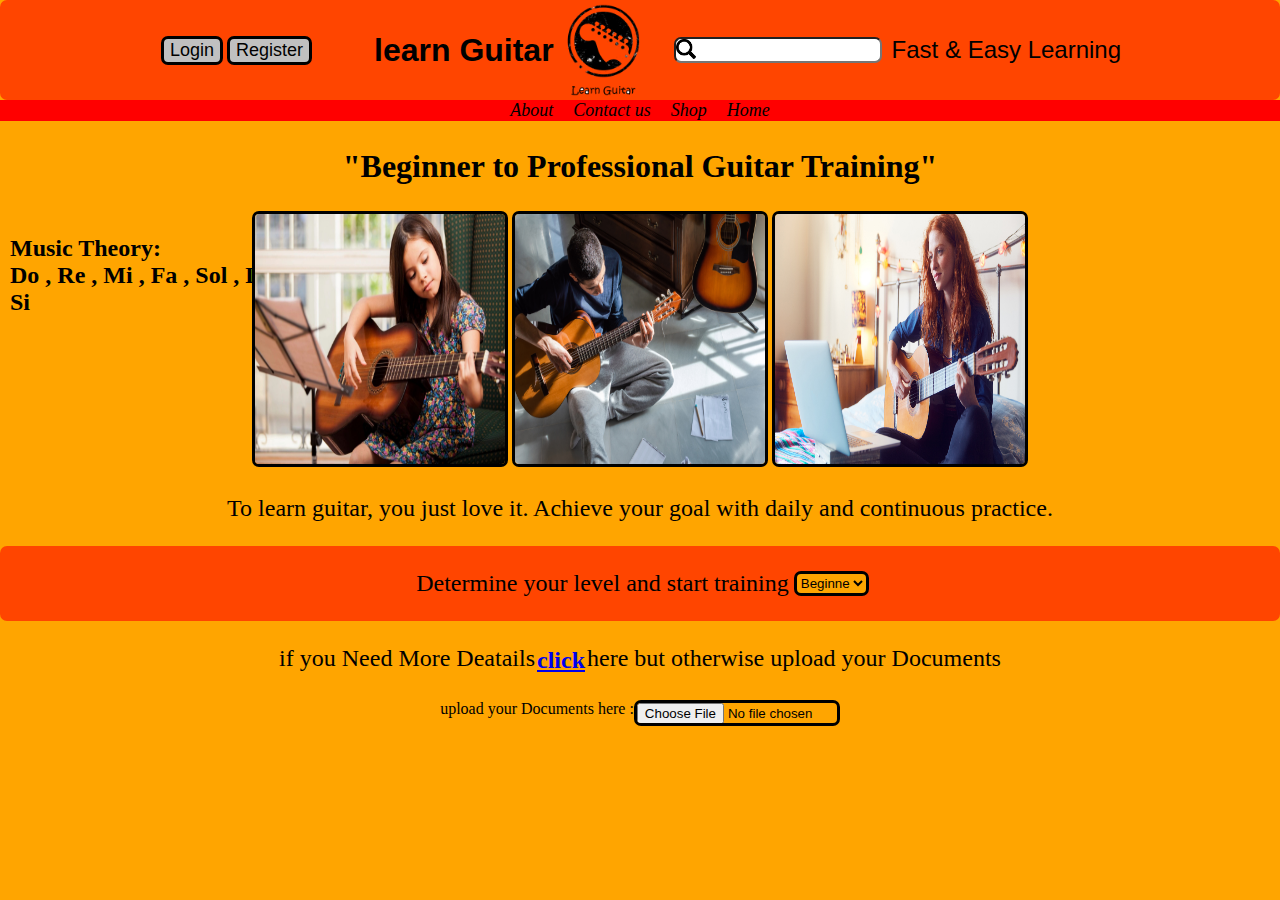
<file: project learnGuitar-Varasteh/index.html>
<!DOCTYPE html>
<html lang="en" dir="ltr">

<head>
    <meta charset="UTF-8">
    <meta name="viewport" content="width=device-width, initial-scale=1.0">
    <title>Document</title>
    <link rel="stylesheet" href="Css/style.css">
    <link rel="icon" href="Css/image/icon.png">
</head>

<body>
    <div>
        <button>Login</button>
        <button>Register</button>
        <h1>learn Guitar</h1>
        <img src="Css/image/icon2.png" alt="#">
        <form action="">
            <input type="text" />
        </form>
        <p>Fast & Easy Learning</p>
    </div> <!--پایان nav bar-->
    <header>
        <a href="#">About</a>
        <a href="#">Contact us</a>
        <a href="#">Shop</a>
        <a href="#">Home</a>
    </header>
    <!--اارتباط با ما-->
    <nav>
        <main>
            <h2>"Beginner to Professional Guitar Training"</h2>
            <nav id="leftbar">
                <p>Music Theory: <br>Do , Re , Mi , Fa , Sol , La , Si</br> </p>
            </nav>
            <center>
                <img src="Css/image/010.jpg" alt="">
                <img src="Css/image/shutterstock_1712184151.jpg" alt="">
                <img src="Css/image/1606433457_797862.png" alt="">
            </center>
            <p>To learn guitar, you just love it. Achieve your goal with daily and continuous practice.</p>
        </main>
        <nav>
            <div class="level">

                <p>Determine your level and start training</p>
                <select name="" id="">
                    <option value="">Beginner</option>
                    <option value="">Intermediate</option>
                    <option value="">Advance</option>
                </select> <!--تعیین سطح-->
            </div>


            <P>if you Need More Deatails <a href="#">click</a> here but otherwise upload your Documents </P>
            <form action="" id="doc">
                <label for="">upload your Documents here :</label>
                <input type="file" name="Document" id="doc1">
            </form>
        </nav>
    </nav>



</body>

</html>
</file>
<file: project learnGuitar-Varasteh/Css/style.css>
body {
    margin: 0;
    background-color: #ffa500;
}

div {
    background-color: #ff4500;
    display: flex;
    align-items: center;
    justify-content: center;
    border-radius: 7px;
}

input {
    background-image: url("image/Search-Button-Black-PNG-Images.png");
    background-repeat: no-repeat;
    background-size: 20px;
    border-radius: 7px;
    ;
    width: 200px;
    height: 20px;
    margin-left: 20px;


}

img {
    width: 100px;



}

div h1 {
    margin-left: 60px;
    font-family: 'Gill Sans', 'Gill Sans MT', Calibri, 'Trebuchet MS', sans-serif;

}

div button {
    border-radius: 7px;
    border: solid black;
    margin: 2px;
    font-family: 'Gill Sans', 'Gill Sans MT', Calibri, 'Trebuchet MS', sans-serif;
    font-size: large;
    background-color: #c0c0c0;

}

div p {
    margin-left: 10px;
    font-size: x-large;
    font-family: Impact, Haettenschweiler, 'Arial Narrow Bold', sans-serif;
}

nav main h2 {
    font-family: Georgia, 'Times New Roman', Times, serif;
    display: flex;
    justify-content: center;
    font-size: xx-large;

}

main img {
    height: 250px;
    width: 250px;
    border-radius: 7px;
    border: solid;
}

.level {
    display: flex;
    justify-content: center;
    align-items: center;
}

nav select {
    height: 25px;
    width: 75px;
    border: solid;
    border-radius: 7px;
    background-color: #ffa500;
    margin: 5px;
    font-family: 'Lucida Sans', 'Lucida Sans Regular', 'Lucida Grande', 'Lucida Sans Unicode', Geneva, Verdana, sans-serif;
}

nav p {
    display: flex;
    justify-content: center;
    font-size: x-large;
    font-family: Cambria, Cochin, Georgia, Times, 'Times New Roman', serif
}

nav a {
    margin: 2px;
    font-weight: bold;
}

#doc {
    display: flex;
    justify-content: center;
    margin: 0;

}

#doc1 {
    margin: 0;
    border-radius: 7px;
    border: solid;
}

#leftbar {
    display: flex;
    justify-content: left;
    font-weight: bold;
    height: 0;
    width: 300px;
    margin-left: 10px;
    font-family: Impact, Haettenschweiler, 'Arial Narrow Bold', sans-serif;
}


header {
    display: flex;
    justify-content: center;
    background-color: rgb(255, 0, 0);
    gap: 20px;
}

header a {
    text-decoration: none;
    color: #000;
    font-style: italic;
    font-size: large;
}
@media only screen and (max-width: 242px) {

    div {
        display: none;
    }

}


@media only screen and (max-width: 399px) {

    #rightbar {
        display: flex;
        width: 100%;
        font-size: 30px;
        align-items: center;
        justify-content: center;
    }
}

@media only screen and (max-width: 734px) {
    input {
        display: none;
    }
}
</file>
